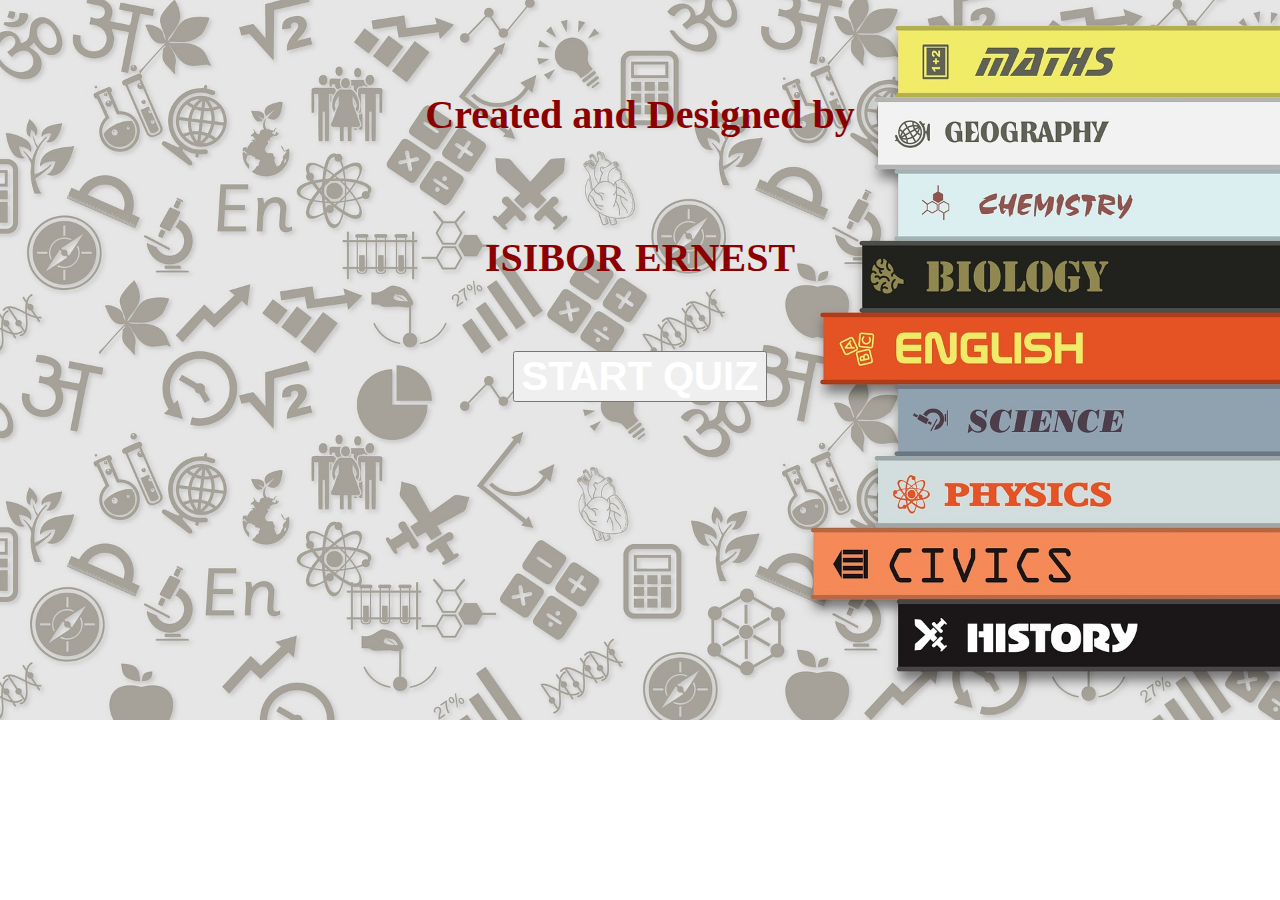
<file: index.html>
<!DOCTYPE html>
<html lang="en">
<head>
    <meta charset="UTF-8">
    <meta http-equiv="X-UA-Compatible" content="IE=edge">
    <meta name="viewport" content="width=device-width, initial-scale=1.0">
    <title>Exam Quiz</title>
     <!-- Bootstrap CSS -->
     <link href="https://cdn.jsdelivr.net/npm/bootstrap@5.1.3/dist/css/bootstrap.min.css" rel="stylesheet" integrity="sha384-1BmE4kWBq78iYhFldvKuhfTAU6auU8tT94WrHftjDbrCEXSU1oBoqyl2QvZ6jIW3" crossorigin="anonymous">
     <link rel="stylesheet" href="./css/style5.css">
</head>
<body>
    <h1 class="headerTwo">Created and Designed by</h1>
    <h1 class="headerTwo">ISIBOR ERNEST</h1>

    <button type="button" class="btn btn-success btn-lg"><a href="exam.html" class="link">START QUIZ</a></button>

    <script src="./js/exam.js"></script>
    <script src="https://cdn.jsdelivr.net/npm/bootstrap@5.1.3/dist/js/bootstrap.bundle.min.js" integrity="sha384-ka7Sk0Gln4gmtz2MlQnikT1wXgYsOg+OMhuP+IlRH9sENBO0LRn5q+8nbTov4+1p" crossorigin="anonymous"></script>
</body>
</html>
</file>
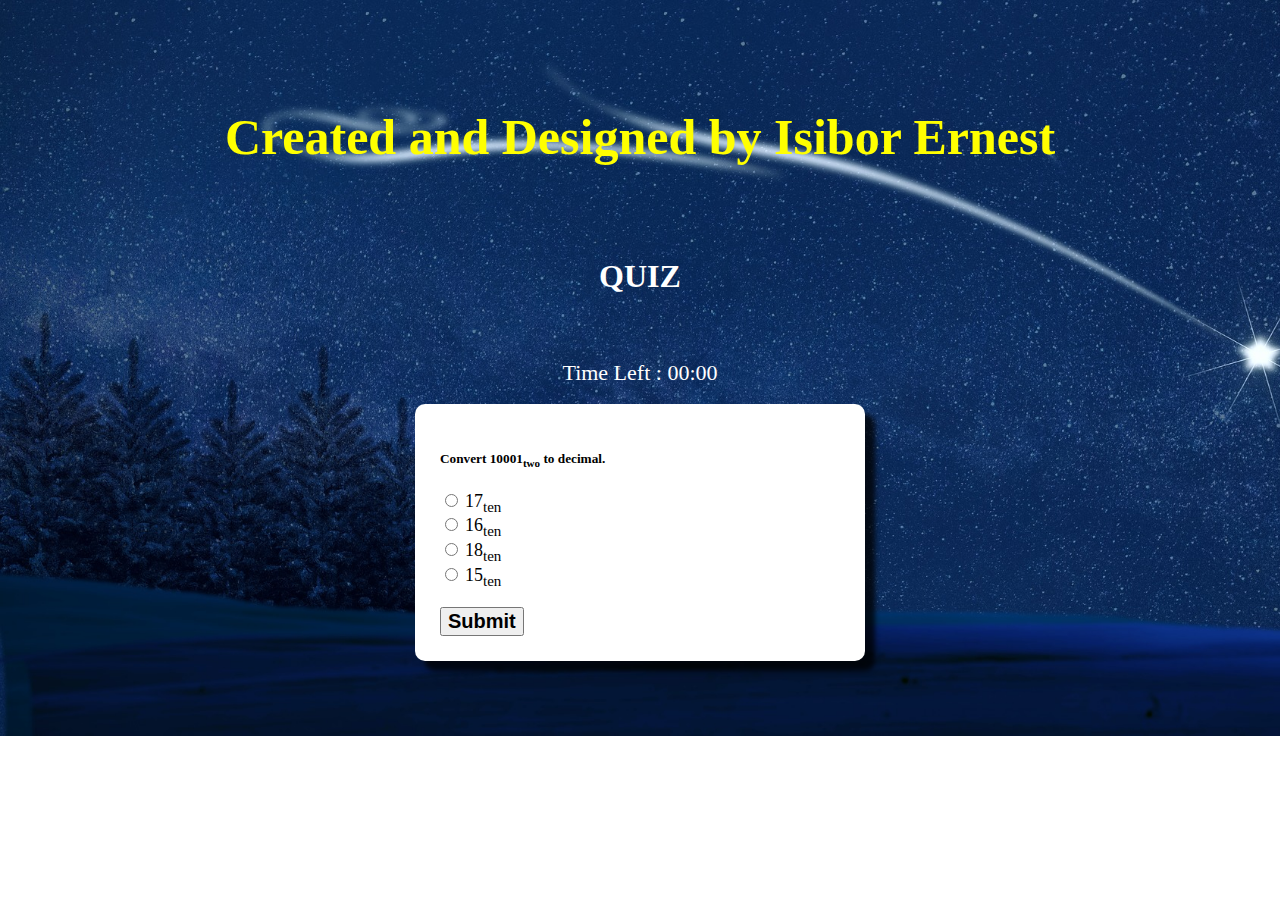
<file: exam.html>
<!DOCTYPE html>
<html lang="en">
<head>
    <meta charset="UTF-8">
    <meta http-equiv="X-UA-Compatible" content="IE=edge">
    <meta name="viewport" content="width=device-width, initial-scale=1.0">
    <title>Exam Quiz</title>
     <!-- Bootstrap CSS -->
     <link href="https://cdn.jsdelivr.net/npm/bootstrap@5.1.3/dist/css/bootstrap.min.css" rel="stylesheet" integrity="sha384-1BmE4kWBq78iYhFldvKuhfTAU6auU8tT94WrHftjDbrCEXSU1oBoqyl2QvZ6jIW3" crossorigin="anonymous">
     <link rel="stylesheet" href="./css/style4.css">
</head>
<body>
    <h1 class="headerTwo">Created and Designed by Isibor Ernest</h1>
    <h1 class="headerOne" id="headerOne">QUIZ</h1><br>
    <div class="timeBox headerOne">
        <h3 id="scores"></h3>
        Time Left : <span class="badge bg-danger" id="ms">00:00</span>
    </div>
    <h2 class="headerOne" id="res">RESULT</h2><br>
    <h4 class="headerRes" id="myResult"></h4>

        <div id="exam-container">
            <h5 id="questions">Question for the day</h5>
            <div class="form-check">
                <input class="form-check-input" id="A" type="radio" name="answer" value="A">
                <label class="form-check-label" for="A" id="a_test">
                  
                </label>
            </div>
            <div class="form-check">
                <input class="form-check-input"  id="B" type="radio" name="answer" value="B" >
                <label class="form-check-label" for="B" id="b_test">  
                  
                </label>
            </div>
            <div class="form-check">
                <input class="form-check-input"  id="C" type="radio" name="answer" value="C">
                <label class="form-check-label" for="C" id="c_test">
                   
                </label>
            </div>
            <div class="form-check">
                <input class="form-check-input "  id="D" type="radio" name="answer" value="D">
                <label class="form-check-label" for="D" id="d_test">
                   
                </label>
            </div><br>
            <div class="d-grid gap-2">
                <button class="btn btn-warning myBtn" type="button" id = "btnMe">Submit</button>
            </div>
        </div>

        <div class="d-grid gap-2 col-4 mx-auto">
            <button class="btn btn-danger myBtn" type="button" id="reloadBtn" onclick="location.reload()">Start Quiz</button>
          </div>

    <script src="./js/exam.js"></script>
    <script src="https://cdn.jsdelivr.net/npm/bootstrap@5.1.3/dist/js/bootstrap.bundle.min.js" integrity="sha384-ka7Sk0Gln4gmtz2MlQnikT1wXgYsOg+OMhuP+IlRH9sENBO0LRn5q+8nbTov4+1p" crossorigin="anonymous"></script>
</body>
</html>
</file>
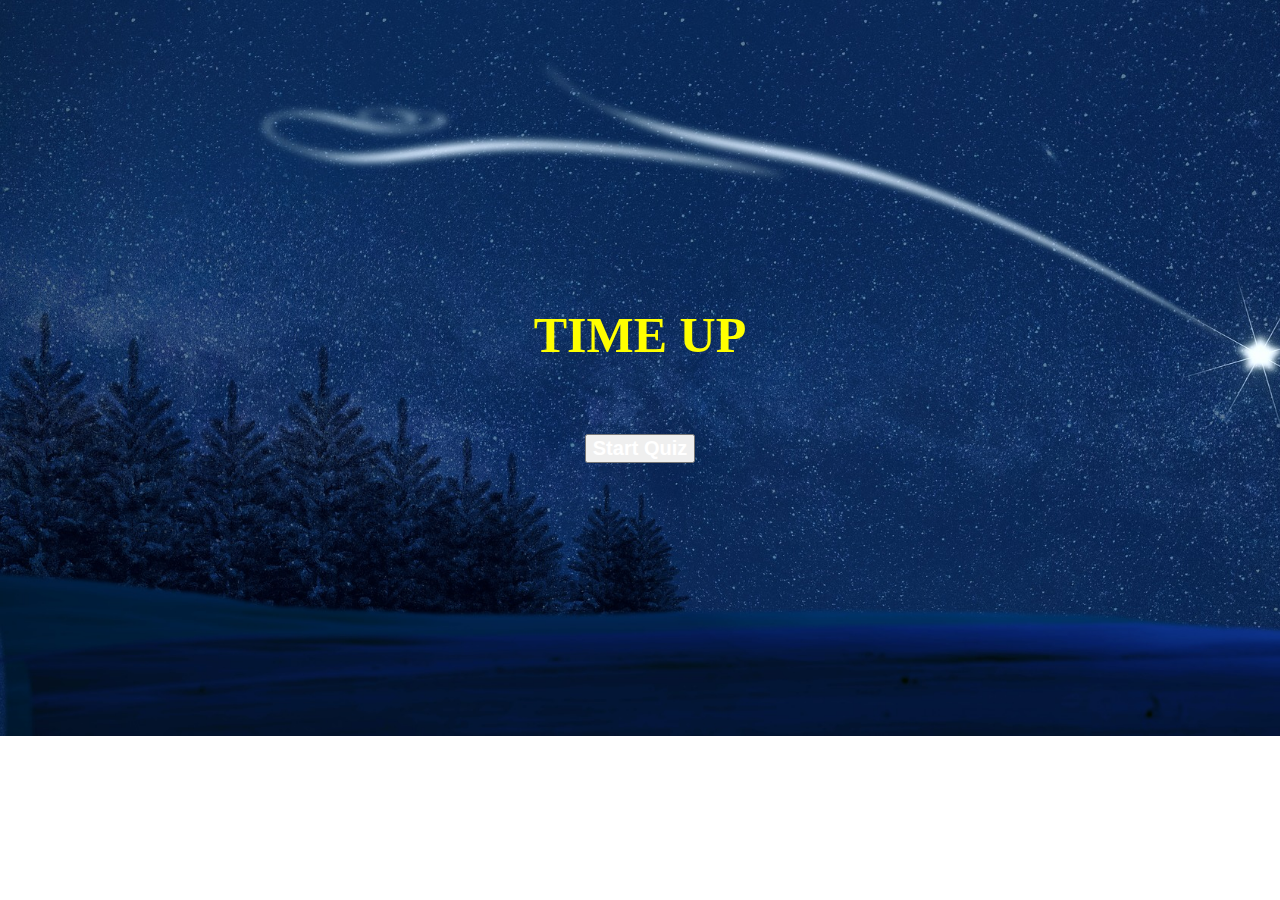
<file: index2.html>
<!DOCTYPE html>
<html lang="en">
<head>
    <meta charset="UTF-8">
    <meta http-equiv="X-UA-Compatible" content="IE=edge">
    <meta name="viewport" content="width=device-width, initial-scale=1.0">
    <title>Exam Quiz</title>
     <!-- Bootstrap CSS -->
     <link href="https://cdn.jsdelivr.net/npm/bootstrap@5.1.3/dist/css/bootstrap.min.css" rel="stylesheet" integrity="sha384-1BmE4kWBq78iYhFldvKuhfTAU6auU8tT94WrHftjDbrCEXSU1oBoqyl2QvZ6jIW3" crossorigin="anonymous">
     <link rel="stylesheet" href="./css/style4.css">
</head>
<body>
    <h1 class="headerTwo">TIME UP</h1>

    <div class="d-grid gap-2 col-4 mx-auto">
        <button class="btn btn-danger myBtn" type="button"><a href="exam.html" class="link">Start Quiz</a></button>
    </div>
    <script src="./js/exam.js"></script>
    <script src="https://cdn.jsdelivr.net/npm/bootstrap@5.1.3/dist/js/bootstrap.bundle.min.js" integrity="sha384-ka7Sk0Gln4gmtz2MlQnikT1wXgYsOg+OMhuP+IlRH9sENBO0LRn5q+8nbTov4+1p" crossorigin="anonymous"></script>
</body>
</html>
</file>
<file: css/style5.css>
body{
    background-image: url(../images/learning.jpg);
    background-repeat: no-repeat;
    background-size: cover;
    min-height: 50vh;
    display: flex;
    align-items: center;
    justify-content: center;
    flex-direction: column;
}
.myBtn{
    font-size: 20px;
    font-weight: bold;
}
#exam-container{
    background-color: #fff;
    width: 400px;
    border-radius: 10px;
    padding: 25px;
    box-shadow: 10px 10px 5px 0px rgba(0,0,0,0.75);
    -webkit-box-shadow: 10px 10px 5px 0px rgba(0,0,0,0.75);
    -moz-box-shadow: 10px 10px 5px 0px rgba(0,0,0,0.75);
}

.headerTwo{
    color: darkred;
    margin-bottom: 70px;
    font-weight: bold;
    font-size: 40px;
}
.link{
    color: #fff;
    text-decoration: none;
    font-size: 40px;
    font-weight: bold;
}
.link:hover{
    color: yellow;

}
</file>
<file: css/style4.css>
body{
    background-image: url(../images/northstar.jpg);
    background-repeat: no-repeat;
    background-size: cover;
    min-height: 80vh;
    display: flex;
    align-items: center;
    justify-content: center;
    flex-direction: column;
}
.myBtn{
    font-size: 20px;
    font-weight: bold;
}
#exam-container{
    background-color: #fff;
    width: 400px;
    border-radius: 10px;
    padding: 25px;
    box-shadow: 10px 10px 5px 0px rgba(0,0,0,0.75);
    -webkit-box-shadow: 10px 10px 5px 0px rgba(0,0,0,0.75);
    -moz-box-shadow: 10px 10px 5px 0px rgba(0,0,0,0.75);
}
.form-check-label{
    font-size: 18px;
}
.headerOne{
    color: #fff;
}
#question{
    margin-bottom: 25px;
    font-size: 20px;
}
.headerTwo{
    color: yellow;
    margin-bottom: 70px;
    font-weight: bold;
    font-size: 50px;
}
.link{
    color: #fff;
    text-decoration: none;
}
.link:hover{
    color: yellow;
}
.timeBox{
    font-size: 22px;
}
.headerRes{
    color: #fff;
    font-size: 35px;
}
</file>
